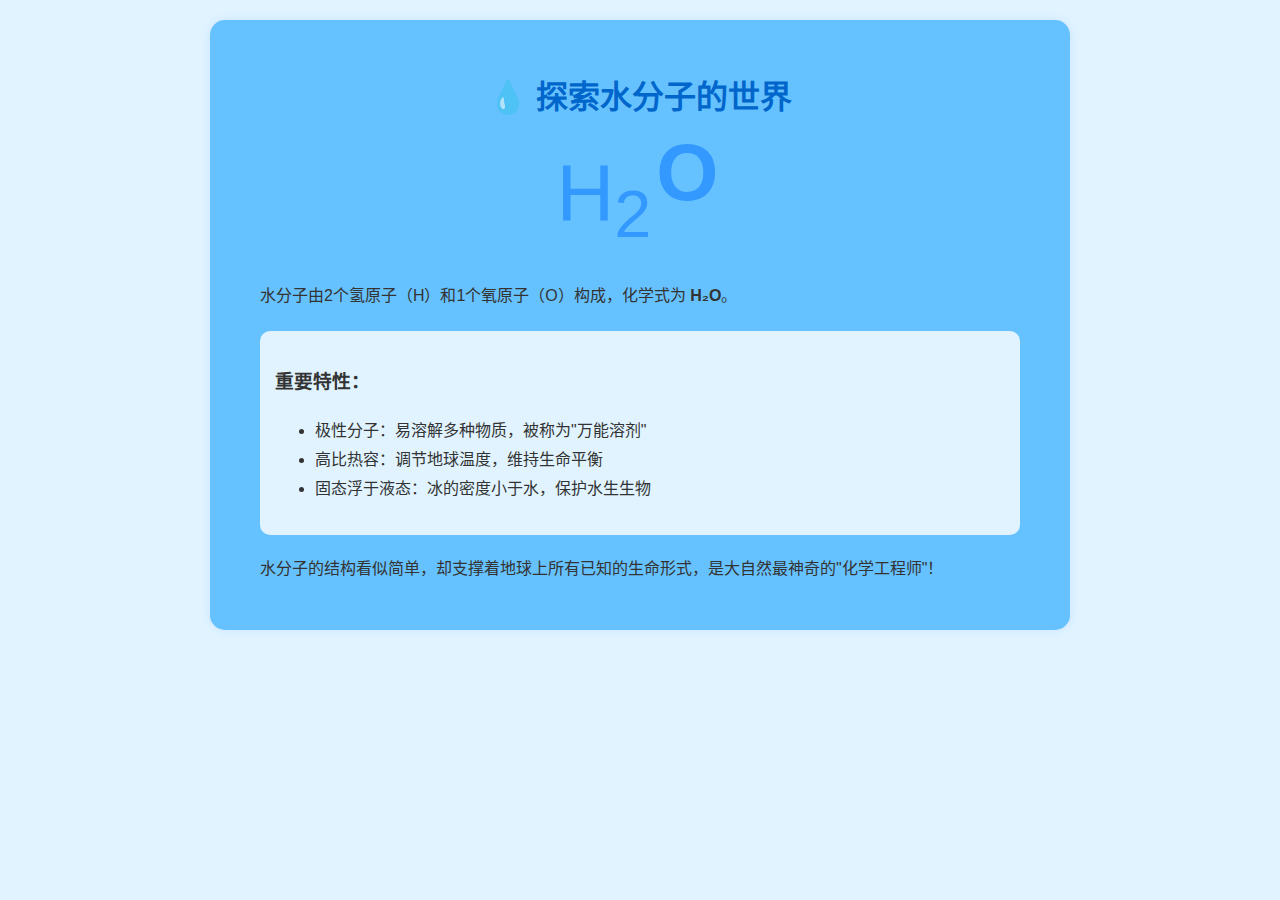
<file: zuoye.html>
<!DOCTYPE html>
<html lang="zh-CN">
<head>
    <meta charset="UTF-8">
    <meta name="viewport" content="width=device-width, initial-scale=1.0">
    <title>水分子的奥秘</title>
    <style>
        body {
            margin: 0;
            padding: 20px;
            background-color: #e0f3ff; /* 淡蓝背景 */
            font-family: '微软雅黑', sans-serif;
        }

        .water-container {
            max-width: 800px;
            margin: 0 auto;
            background-color: #66c2ff; /* 主蓝色背景 */
            padding: 30px;
            border-radius: 15px;
            box-shadow: 0 0 10px rgba(0, 120, 255, 0.1); /* 阴影效果 */
        }

        .water-molecule {
            text-align: center;
            margin: 30px 0;
        }

        /* 水分子图示 */
        .h2o {
            display: inline-block;
            position: relative;
            font-size: 80px;
            color: #3399ff;
        }

        .h2o span {
            position: relative;
            top: -20px;
            margin: 0 5px;
        }

        .o {
            font-weight: bold;
        }

        .content {
            line-height: 1.8;
            color: #333;
            padding: 0 20px;
        }

        h1 {
            text-align: center;
            color: #0066cc;
            margin-bottom: 20px;
        }

        .fact {
            background-color: #e0f3ff;
            padding: 15px;
            border-radius: 10px;
            margin: 20px 0;
        }
    </style>
</head>
<body>
    <div class="water-container">
        <h1>💧 探索水分子的世界</h1>
        
        <div class="water-molecule">
            <span class="h2o">
                H<sub>2</sub><span class="o">O</span>
            </span>
        </div>

        <div class="content">
            <p>水分子由2个氢原子（H）和1个氧原子（O）构成，化学式为 <strong>H₂O</strong>。</p >
            
            <div class="fact">
                <h3>重要特性：</h3>
                <ul>
                    <li>极性分子：易溶解多种物质，被称为"万能溶剂"</li>
                    <li>高比热容：调节地球温度，维持生命平衡</li>
                    <li>固态浮于液态：冰的密度小于水，保护水生生物</li>
                </ul>
            </div>

            <p>水分子的结构看似简单，却支撑着地球上所有已知的生命形式，是大自然最神奇的"化学工程师"！</p >
        </div>
    </div>
</body>
</html>
</file>
